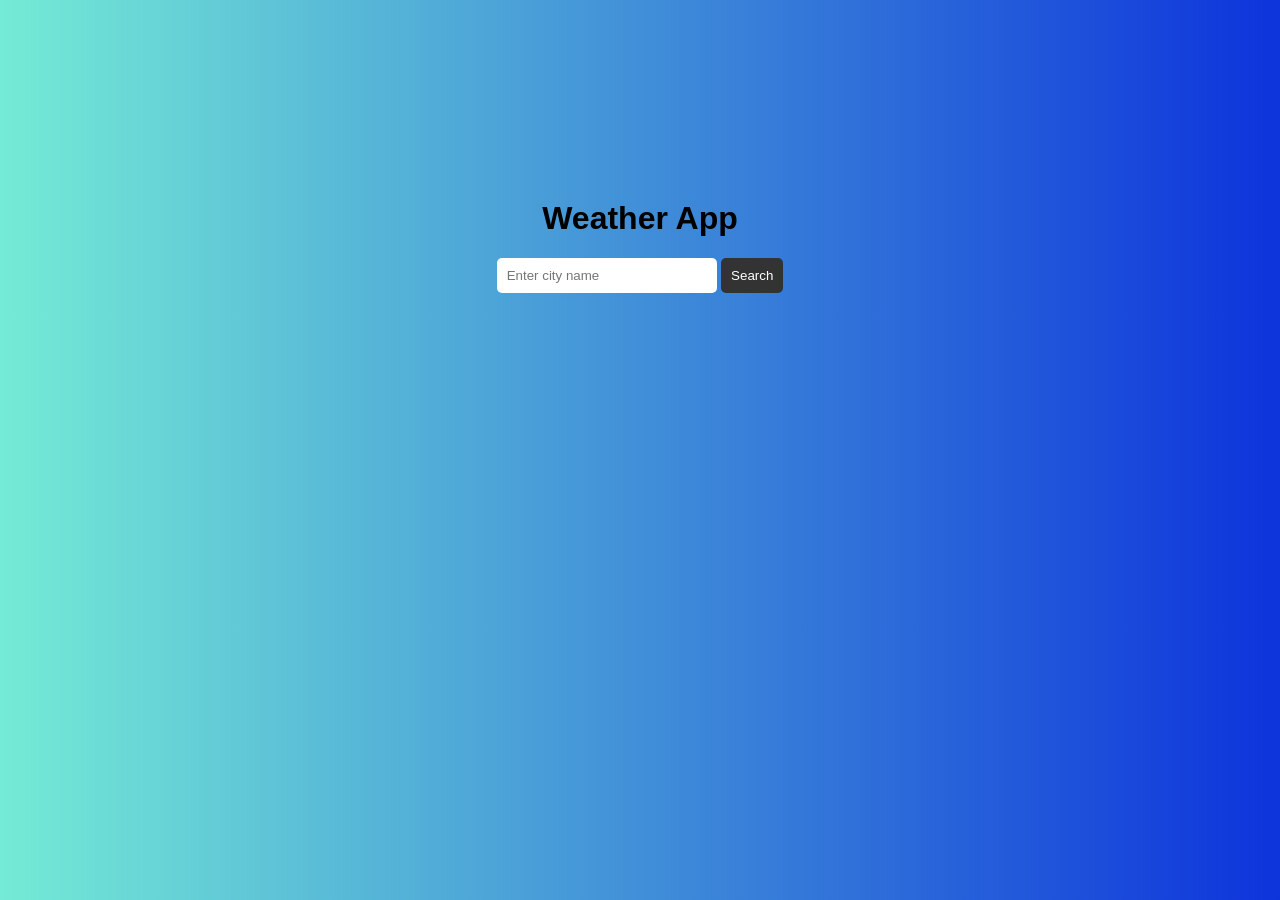
<file: index.html>
<!DOCTYPE html>
<html lang="en">
<head>
  <meta charset="UTF-8">
  <meta name="viewport" content="width=device-width, initial-scale=1.0">
  <link rel="stylesheet" href="style.css">
  <title>Document</title>
</head>
<body>
  <div class="container">
    <h1>Weather App</h1>
    <input type="text" id="city" placeholder="Enter city name">
    <button id="searchBtn">Search</button>

    <p id="loading"></p>
    <div id="result"></div>
  </div>
  <script src="script.js"></script>
</body>
</html>
</file>
<file: style.css>
body{
  font-family: Arial, Helvetica, sans-serif;
  background:linear-gradient(to right, #74ebd5, #0d33db);
  text-align:center;
  margin:0;
}
.container{
  margin-top:200px;
}
input{
  padding:10px;
  width:200px;
  border-radius:5px;
  border:none;
}
button{
  padding:10px;
  border:none;
  background:#333;
  color:white;
  cursor:pointer;
  border-radius:5px
}
#result{
  margin-top:20px;
  font-size:18px;
}
</file>
